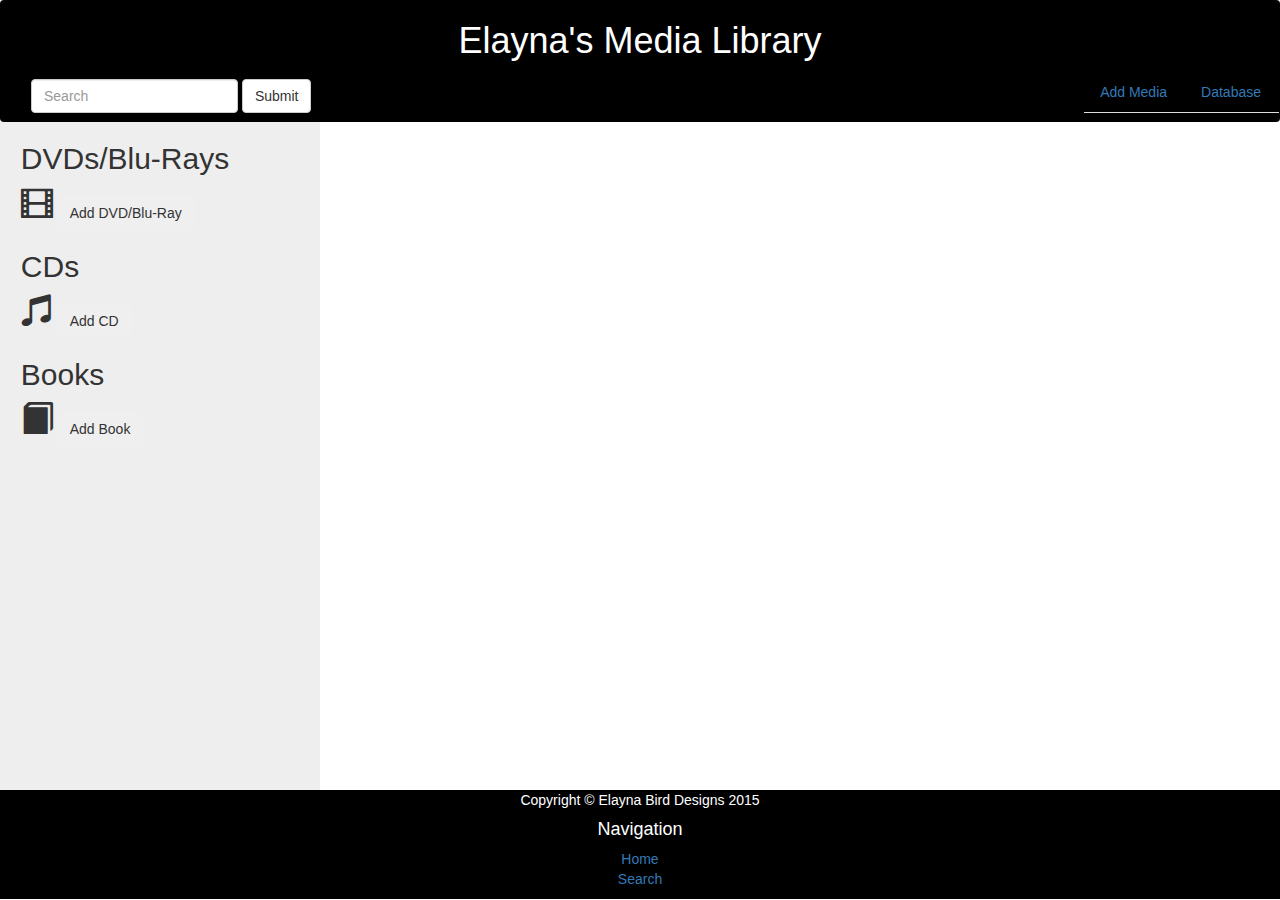
<file: index.html>
<!DOCTYPE html>
<html lang="en">

<head>
    <title>Elayna's Media Library</title>
    <script src="js/angular.min.js"></script>
    <script src="js/app.js"></script>
    <script src="js/main.ctrl.js"></script>
    <link href="css/bootstrap.css" rel="stylesheet">
    <link href="css/main.css" rel="stylesheet">
    <script src="https://ajax.googleapis.com/ajax/libs/jquery/1.11.1/jquery.min.js"></script>
    <script src="js/media.js"></script>
    <script src="js/bootstrap.js"></script>
    <script src="https://cdn.firebase.com/js/client/2.2.1/firebase.js"></script>
    <script src="https://cdn.firebase.com/libs/angularfire/1.0.0/angularfire.min.js"></script>
</head>

<body ng-app="myApp">
    <div id="header" class="navbar container-fluid">
        <div class="row">
            <div class="col-xs-12">
                <h1>Elayna's Media Library</h1>
            </div>
        </div>
        <form id="frmSearch" class="navbar-form navbar-left" method="get" role="search" action="">
            <div class="form-group">
                <input type="text" id="txtSearch" class="form-control" placeholder="Search">
            </div>
            <button type="submit" class="btn btn-default">Submit</button>
        </form>
        <ul class="nav nav-tabs navbar-right">
            <li role="presentation"><a href="#">Add Media</a></li>
            <li><a href="database.html">Database</a></li>
        </ul>
    </div>
    <div id="sidebar" class="container-fluid features col-xs-3">
        <div id="videoAddRecord" class="row addBtn">
            <h2>DVDs/Blu-Rays</h2>
            <i class="glyphicon glyphicon-film"></i>
            <button type="button" class="addDVD btn">Add DVD/Blu-Ray</button>
        </div>
        <div id="cdAddRecord" class="row addBtn">
            <h2>CDs</h2>
            <i class="glyphicon glyphicon-music"></i>
            <button type="button" class="addCD btn">Add CD</button>
        </div>
        <div id="bookAddRecord" class="row addBtn">
            <h2>Books</h2>
            <i class="glyphicon glyphicon-book"></i>
            <button type="button" class="addBook btn">Add Book</button>
        </div>
    </div>
    <div id="mediaInput" class="section col-xs-9 container">
        <div id="formDVD" class="mediaForm" style="display:none;">
            <form>
                <div>
                    <label for="name">Name:</label>
                    <input type="text" class="name" />
                </div>
                <div>
                    <label for="mediaType">Media Type:</label>
                    <select>
                        <option value="DVD">DVD</option>
                        <option value="Blu-Ray">Blu-Ray</option>
                    </select>
                </div>
                <div>
                    <label for="genre">Genre:</label>
                    <input type="text" class="genre" />
                </div>
                <div>
                    <label for="year">Year:</label>
                    <input type="text" class="year" />
                </div>
                <div>
                    <label for="length">Length (min):</label>
                    <input type="text" class="length" />
                </div>
                <div>
                    <label for="mpr">MPR (MPAA):</label>
                    <select>
                        <option value="NR">Not Rated</option>
                        <option value="GA">G</option>
                        <option value="PG">PG</option>
                        <option value="PG-13">PG-13</option>
                        <option value="R">R</option>
                        <option value="Other">Other</option>
                    </select>
                </div>
                <div>
                    <label for="location">Location:</label>
                    <input type="radio" name="location" value="Elayna" checked/> Elayna's Library &nbsp;
                    <input type="radio" name="location" value="checkOut" /> Checked Out
                </div>
                <div type="button" class="btn">
                    <button type="submit">Submit</button>
                </div>
            </form>
        </div>
        <div id="formCD" class="mediaForm" style="display:none;">
            <form>
                <div>
                    <label for="name">Name:</label>
                    <input type="text" class="name" />
                </div>
                <div>
                    <label for="name">Author/Artist:</label>
                    <input type="text" id="Artist" />
                </div>
                <div>
                    <label for="mediaType">Media Type:</label>
                    <input type="radio" name="type" value="CD" checked/> CD
                </div>
                <div>
                    <label for="genre">Genre:</label>
                    <input type="text" class="genre" />
                </div>
                <div>
                    <label for="year">Year:</label>
                    <input type="text" class="year" />
                </div>
                <div>
                    <label for="length">Length (min):</label>
                    <input type="text" class="length" />
                </div>
                <div>
                    <label for="mpr">MPR (MPAA):</label>
                    <select>
                        <option value="NR">Not Rated</option>
                        <option value="GA">GA</option>
                        <option value="Explicit">Explicit</option>
                    </select>
                </div>
                <div>
                    <label for="location">Location:</label>
                    <input type="radio" name="location" value="Elayna" checked/> Elayna's Library &nbsp;
                    <input type="radio" name="location" value="checkOut" /> Checked Out
                </div>
                <div type="button" class="btn">
                    <button type="submit">Submit</button>
                </div>
            </form>
        </div>
        <div id="formBook" class="mediaForm" style="display:none;">
            <form>
                <div>
                    <label for="name">Name:</label>
                    <input type="text" class="name" />
                </div>
                <div>
                    <label for="name">Author/Artist:</label>
                    <input type="text" id="Author" />
                </div>
                <div>
                    <label for="mediaType">Media Type:</label>
                    <select>
                        <option value="paperback">Paperback</option>
                        <option value="hardcover">Hardcover</option>
                        <option value="electronic">Electronic</option>
                    </select>
                </div>
                <div>
                    <label for="genre">Genre:</label>
                    <input type="text" class="genre" />
                </div>
                <div>
                    <label for="year">Year:</label>
                    <input type="text" class="year" />
                </div>
                <div>
                    <label for="length">Length (pages):</label>
                    <input type="text" class="length" />
                </div>
                <div>
                    <label for="location">Location:</label>
                    <input type="radio" name="location" value="Elayna" checked/> Elayna's Library &nbsp;
                    <input type="radio" name="location" value="checkOut" /> Checked Out
                </div>
                <div type="button" class="btn">
                    <button type="submit">Submit</button>
                </div>
            </form>
        </div>
    </div>
    <div id="footer" class="container-fluid footer">
        <div class="footerContent">
            Copyright &copy; Elayna Bird Designs 2015
            <div class="footerNavigation">
                <h4>Navigation</h4>
                <ul class="list-unstyled">
                    <li><a href="#">Home</a></li>
                    <li><a href="search.html">Search</a></li>
                </ul>
            </div>
        </div>
    </div>

</body>

</html>
</file>
<file: css/main.css>
html,
body {
    height: 100%;
    padding: 0px;
    margin: 0px;
}

form {
    /* Just to center the form on the page */
    margin: 0 auto;
    width: 450px;
    /* To see the outline of the form */
    padding: 1em;
    border: 1px solid #CCC;
    border-radius: 1em;
}

form div + div {
    margin-top: 1em;
}

label {
    /* To make sure that all labels have the same size and are properly aligned */
    display: inline-block;
    width: 90px;
    text-align: right;
}

.navbar {
    margin-bottom: 0;
}

.features .glyphicon {
    font-size: 32px;
}

#header,
#footer {
    background-color: black;
    color: white;
    text-align: center;
}

#sidebar {
    background-color: #eeeeee;
    float: left;
}

.addBtn {
    margin-left: 2%;
}

#section {}

.mediaForm {
    margin-top: 2%;
}

#footer {
    clear: both;
}

.td {
    width: 10px;
}
</file>
